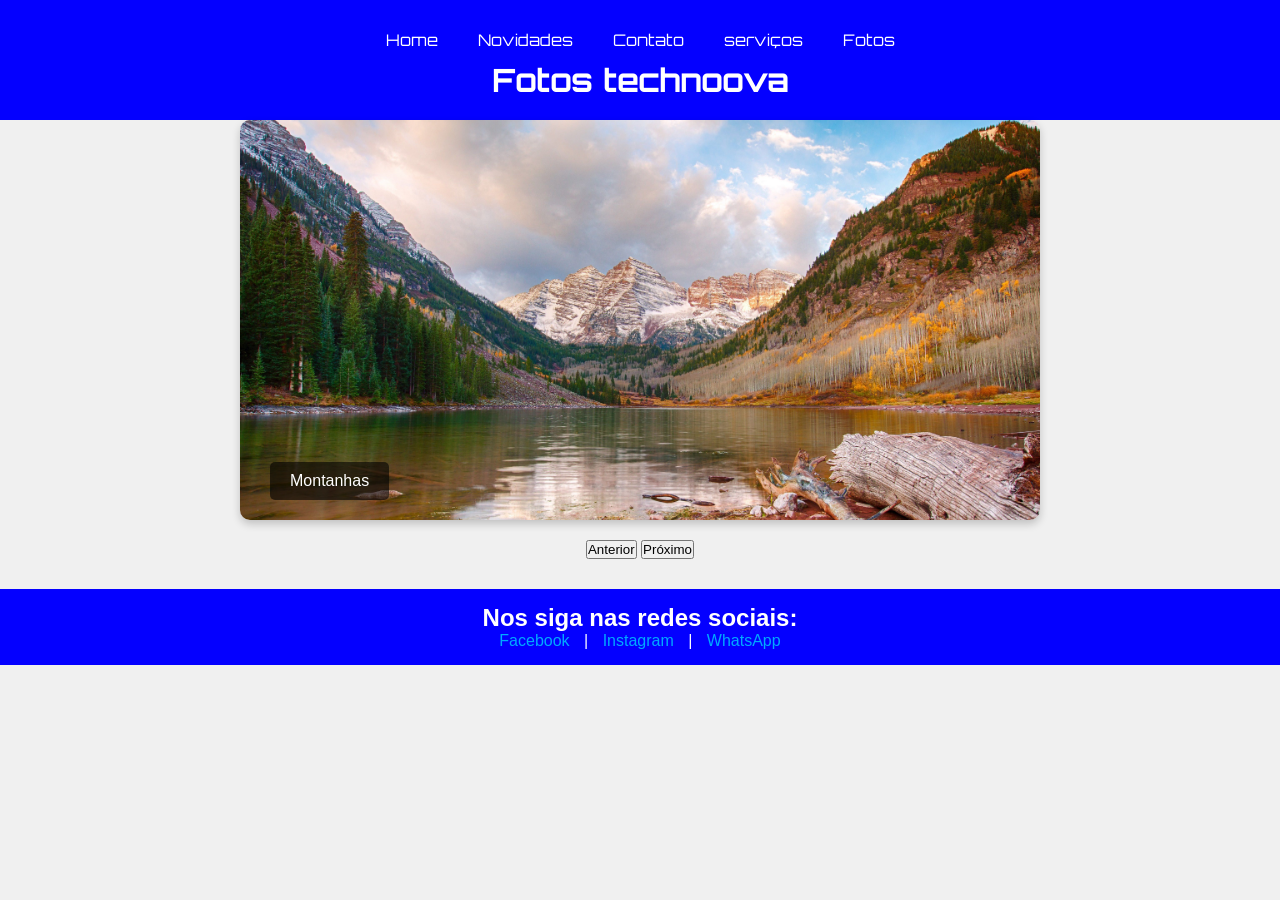
<file: abu.html>
<!DOCTYPE html>
<html lang="pt-br">
<head>
  <meta charset="UTF-8">
  <title>Fotos - TechNova</title>
  <link rel="stylesheet" href="css/abu.css">
</head>
<body>
  <header>
    <nav>
      <ul>
      <li><a href="index.html">Home</a></li>
      <li><a href="novidades.html">Novidades</a></li>
      <li><a href="contato.html">Contato</a></li>
      <li><a href="serviços.html">serviços</a></li>
      <li><a href="abu.html">Fotos</a></li>
      </ul>
    </nav>
    <h1 class="titulo-principal"> Fotos technoova</h1>
  </header>

<div>
  <div class="carousel">
    <div class="slide" style="display:block;">
      <img src="midias/img1.jpg" alt="Banner 1">
      <div class="caption">Montanhas</div>
    </div>
    <div class="slide">
      <img src="midias/img2.jpg" alt="Banner 2">
      <div class="caption">Arvores</div>
    </div>
    <div class="slide">
      <img src="midias/img3.jpg" alt="Banner 3">
      <div class="caption">Florestas</div>
    </div>
  </div>

  <div class="button-container">
    <button onclick="changeSlide(-1)">Anterior</button>
    <button onclick="changeSlide(1)">Próximo</button>
  </div>
</div>

<footer>
  <h2>Nos siga nas redes sociais:</h2>
  <p>
    <a href="https://pt-br.facebook.com/">Facebook</a> |
    <a href="https://www.instagram.com/">Instagram</a> |
    <a href="https://web.whatsapp.com/">WhatsApp</a>
  </p>
</footer>

<script src="js/abu.js"></script>

</body>
</html>
</file>
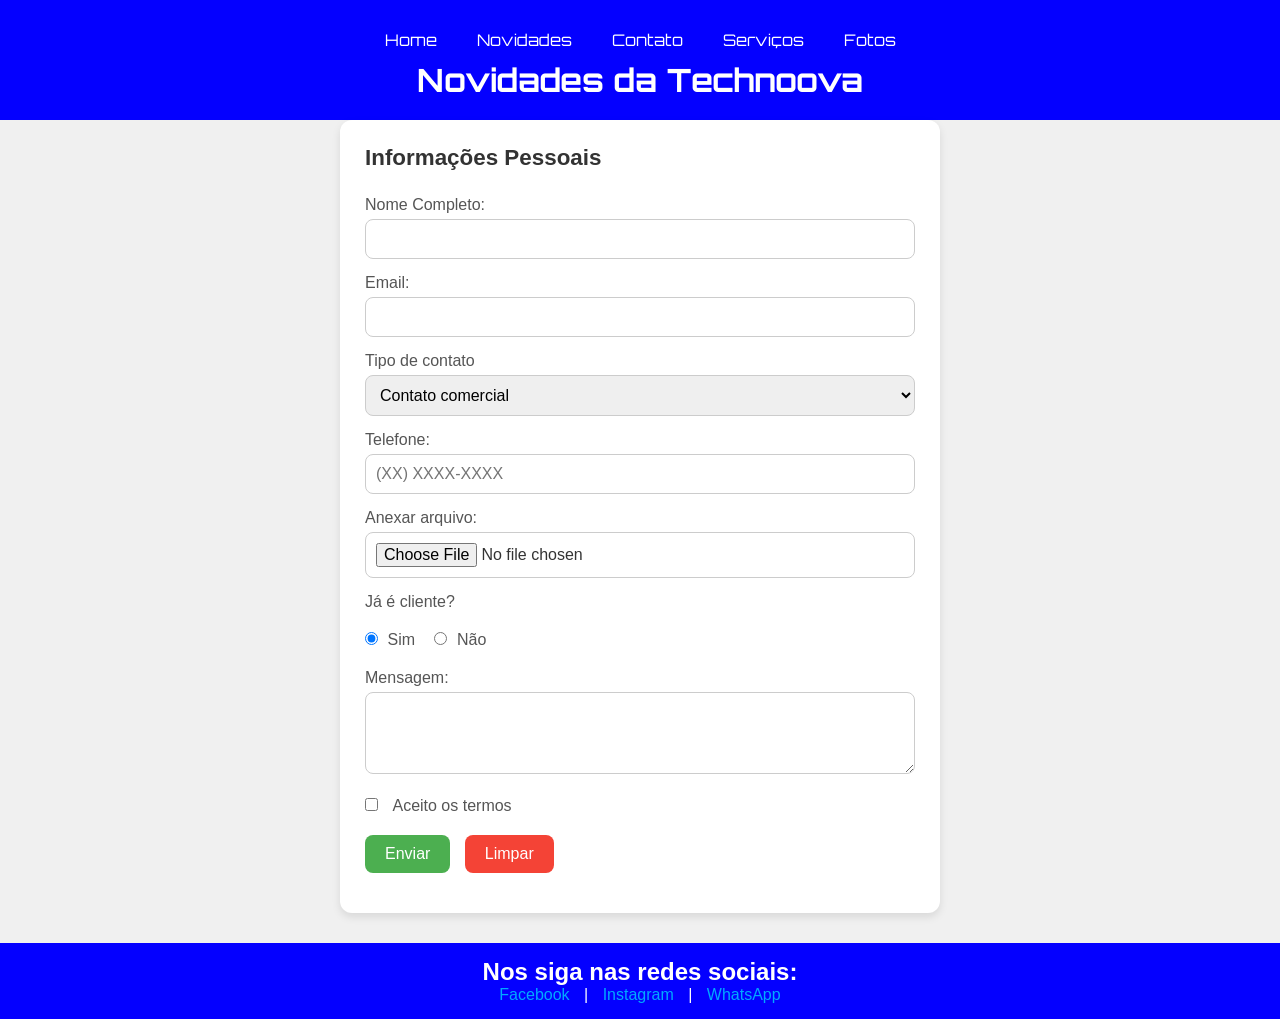
<file: contato.html>
<!DOCTYPE html>
<html lang="pt-BR">
<head>
    <meta charset="UTF-8">
    <meta name="viewport" content="width=device-width, initial-scale=1.0">
    <title>formulário completo</title>
    <link rel="stylesheet" href="css/contato.css">
</head>
<body>

  <header>
    <nav>
      <ul>
        <li><a href="index.html">Home</a></li>
        <li><a href="novidades.html">Novidades</a></li>
        <li><a href="contato.html">Contato</a></li>
        <li><a href="serviços.html">Serviços</a></li>
        <li><a href="abu.html">Fotos</a></li>
      </ul>
    </nav>
    <h1 class="titulo-principal">Novidades da Technoova</h1>
  </header>

<form action="/enviar" method="POST">
  <fieldset>
    <legend>Informações Pessoais</legend>

    <label for="nome">Nome Completo:</label>
    <input type="text" id="nome" name="nome" required>

    <label for="email">Email:</label>
    <input type="email" id="email" name="email" required>

    <label for="site">Tipo de contato</label>
    <select id="opcoes" name="opcoes">
      <option value="Contatocomercial">Contato comercial</option>
      <option value="Elogio">Elogio</option>
      <option value="Reclamação">Reclamação</option>
    </select>

    <label for="telefone">Telefone:</label>
    <input type="tel" id="telefone" name="telefone" placeholder="(XX) XXXX-XXXX">

    <label for="arquivo">Anexar arquivo:</label>
    <input type="file" id="arquivo" name="arquivo">

    <label>Já é cliente?</label>
    <div class="radio-group">
      <input type="radio" id="Sim" name="cliente" value="Sim" checked>
      <label for="Sim">Sim</label>
      <input type="radio" id="Nao" name="cliente" value="Nao">
      <label for="Nao">Não</label>
    </div>

    <label for="mensagem">Mensagem:</label>
    <textarea id="mensagem" name="mensagem" rows="4" cols="50"></textarea>

    <input type="checkbox" id="termos" required>
    <label class="termos-label" for="termos">Aceito os termos</label>

    <br>

    <button type="submit">Enviar</button>
    <button type="reset">Limpar</button>
  </fieldset>
</form>
 <footer>
    <h2>Nos siga nas redes sociais:</h2>
    <p>
      <a href="https://pt-br.facebook.com/">Facebook</a> |
      <a href="https://www.instagram.com/">Instagram</a> |
      <a href="https://web.whatsapp.com/">WhatsApp</a>
    </p>
  </footer>
</body>
</html>
</file>
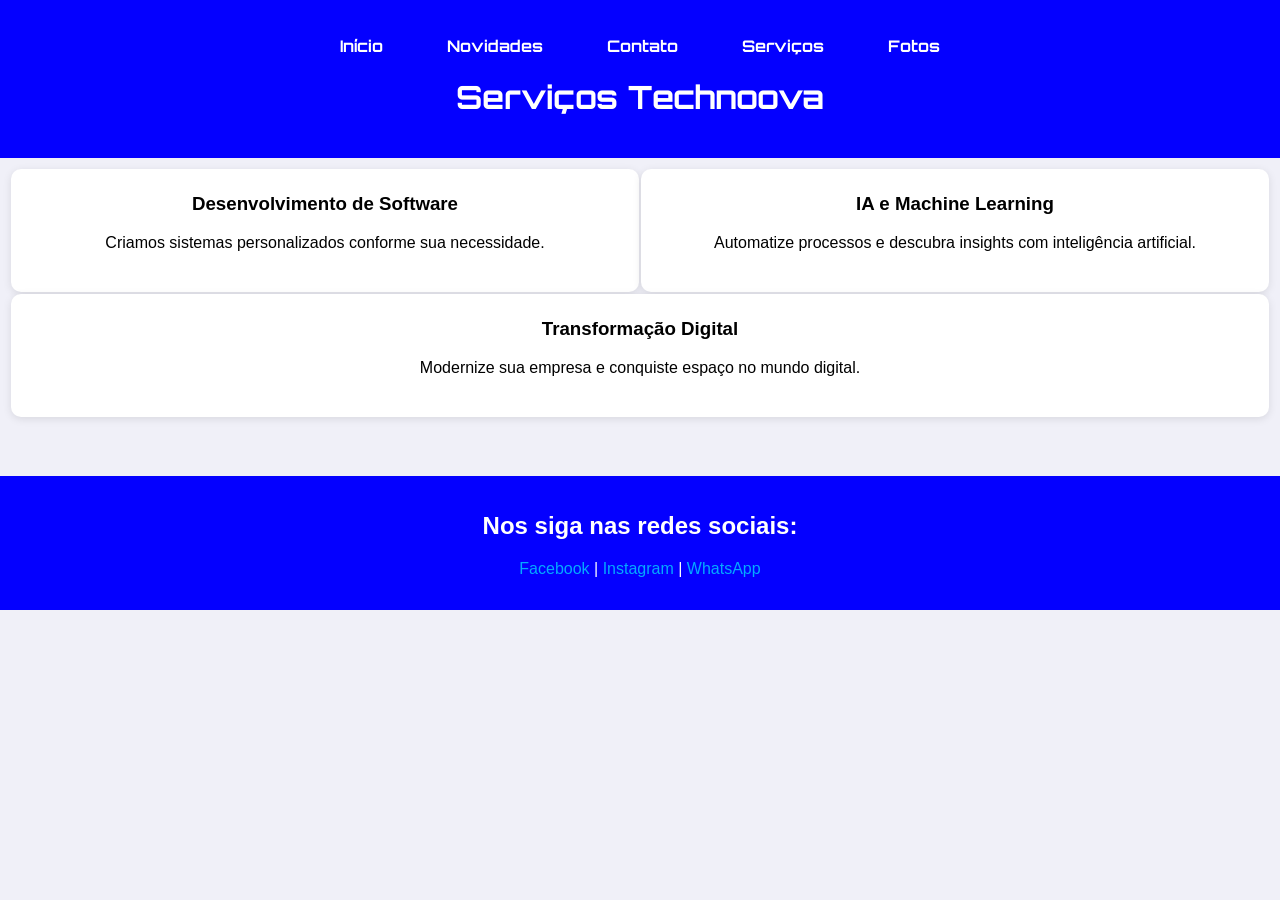
<file: serviços.html>
<!DOCTYPE html>
<html lang="pt-BR">
<head>
  <meta charset="UTF-8">
  <meta name="viewport" content="width=device-width, initial-scale=1.0">
  <title>Technoova</title>
  <link rel="stylesheet" href="css/serviços.css">
</head>
<body>
<header>
  <nav>
    <ul>
      <li><a href="index.html">Início</a></li>
      <li><a href="novidades.html">Novidades</a></li>
      <li><a href="contato.html">Contato</a></li>
      <li><a href="serviços.html">Serviços</a></li>
      <li><a href="abu.html">Fotos</a></li>
    </ul>
  </nav>
  <h1 class="titulo-principal">Serviços Technoova</h1>
  </header>
  <div class="container">
    <section class="services-section">
      <div class="service">
        <h3>Desenvolvimento de Software</h3>
        <p>Criamos sistemas personalizados conforme sua necessidade.</p>
      </div>
      <div class="service">
        <h3>IA e Machine Learning</h3>
        <p>Automatize processos e descubra insights com inteligência artificial.</p>
      </div>
      <div class="service">
        <h3>Transformação Digital</h3>
        <p>Modernize sua empresa e conquiste espaço no mundo digital.</p>
      </div>
    </section>
  </div>
  <footer>
    <h2>Nos siga nas redes sociais:</h2>
    <p>
      <a href="https://pt-br.facebook.com/">Facebook</a> |
      <a href="https://www.instagram.com/">Instagram</a> |
      <a href="https://web.whatsapp.com/">WhatsApp</a>
    </p>
  </footer>

</body>
</html>
</file>
<file: css/abu.css>
@import url('https://fonts.googleapis.com/css2?family=Orbitron:wght@400..900&display=swap');

/* Reset simples */
* {
  margin: 0;
  padding: 0;
  box-sizing: border-box;
}

body {
  font-family: Arial, sans-serif;
  background-color: #f0f0f0;
  color: #333;
}

/* Cabeçalho */
header {
  font-family: "Orbitron", sans-serif;
  font-optical-sizing: auto;
  font-weight: 200;
  font-style: normal;
  background-color: #0400ff;
  color: #fff;
  padding: 20px;
  text-align: center;
}

.titulo-principal {
  font-size: 2em;
  margin-top: 10px;
}

/* Navegação */
nav ul {
  list-style: none;
  display: flex;
  justify-content: center;
  gap: 20px;
  margin-top: 10px;
  flex-wrap: wrap;
}

nav a {
  color: #fff;
  text-decoration: none;
  padding: 5px 10px;
  border-radius: 5px;
}

nav a:hover {
  background-color: #00aaff;
}

/* Conteúdo principal */
main {
  max-width: 900px;
  margin: 20px auto;
  padding: 20px;
  background-color: #fff;
  border-radius: 8px;
}

/* Imagens */
article img {
  width: 100%;
  max-width: 600px;
  margin: 20px auto;
  display: block;
  border-radius: 10px;
}

/* Rodapé */
footer {
  background-color: #0400ff;
  color: #fff;
  text-align: center;
  padding: 15px;
  margin-top: 30px;
}

footer a {
  color: #00aaff;
  margin: 0 10px;
  text-decoration: none;
}

footer a:hover {
  text-decoration: underline;
}

/* Responsivo */
@media (max-width: 600px) {
  nav ul {
    flex-direction: column;
    gap: 10px;
  }

  .titulo-principal {
    font-size: 1.5em;
  }

  main {
    padding: 15px;
  }
}

/* Carousel */
.carousel {
  position: relative;
  width: 800px;
  height: 400px;
  overflow: hidden;
  border-radius: 10px;
  box-shadow: 0 4px 8px rgba(0,0,0,0.2);
  margin: 0 auto;
}

.slide {
  display: none;
  position: absolute;
  width: 100%;
  height: 100%;
}

.slide img {
  width: 100%;
  height: 100%;
  object-fit: cover;
}

.caption {
  position: absolute;
  bottom: 20px;
  left: 30px;
  background: rgba(0,0,0,0.6);
  color: #fff;
  padding: 10px 20px;
  border-radius: 5px;
}

.button-container {
  text-align: center;
  margin-top: 20px;
}
 /* Rodapé */
 footer {
    background-color: #0400ff;
    color: #fff;
    text-align: center;
    padding: 15px;
    margin-top: 30px;
  }
  
  footer a {
    color: #00aaff;
    margin: 0 10px;
    text-decoration: none;
  }
  
  footer a:hover {
    text-decoration: underline;
  }
  
  /* Responsivo */
  @media (max-width: 600px) {
    nav ul {
      flex-direction: column;
      gap: 10px;
    }
  
    .titulo-principal {
      font-size: 1.5em;
    }
  
    main {
      padding: 15px;
    }
  }
</file>
<file: css/contato.css>
@import url('https://fonts.googleapis.com/css2?family=Orbitron:wght@400..900&display=swap');

/* Reset simples */
* {
  margin: 0;
  padding: 0;
  box-sizing: border-box;
}

body {
  font-family: Verdana, sans-serif;
  background-color: #f0f0f0;
  color: #333;
}

/* Cabeçalho */
header {
  font-family: "Orbitron", sans-serif;
  font-optical-sizing: auto;
  font-weight: 200;
  font-style: normal;
  background-color: #0400ff;
  color: #fff;
  padding: 20px;
  text-align: center;
}

.titulo-principal {
  font-size: 2em;
  margin-top: 10px;
}

/* Navegação */
nav ul {
  list-style: none;
  display: flex;
  justify-content: center;
  gap: 20px;
  margin-top: 10px;
  flex-wrap: wrap;
}

nav a {
  color: #fff;
  text-decoration: none;
  padding: 5px 10px;
  border-radius: 5px;
}

nav a:hover {
  background-color: #00aaff;
}

/* Conteúdo principal */
main {
  max-width: 900px;
  margin: 20px auto;
  padding: 20px;
  background-color: #fff;
  border-radius: 8px;
}

/* Imagens */
article img {
  width: 100%;
  max-width: 600px;
  margin: 20px auto;
  display: block;
  border-radius: 10px;
}

/* Rodapé */
footer {
  background-color: #0400ff;
  color: #fff;
  text-align: center;
  padding: 15px;
  margin-top: 30px;
}

footer a {
  color: #00aaff;
  margin: 0 10px;
  text-decoration: none;
}

footer a:hover {
  text-decoration: underline;
}

/* Formulário */
form {
  background-color: #ffffff;
  padding: 25px;
  border-radius: 12px;
  max-width: 600px;
  margin: auto;
  box-shadow: 0 4px 8px rgba(0, 0, 0, 0.1);
}

fieldset {
  border: none;
  margin-bottom: 15px;
}

legend {
  font-size: 1.4em;
  font-weight: bold;
  margin-bottom: 10px;
  color: #333;
}

label {
  display: block;
  margin-top: 15px;
  margin-bottom: 5px;
  color: #555;
}

input[type="text"],
input[type="email"],
input[type="tel"],
input[type="file"],
select,
textarea {
  width: 100%;
  padding: 10px;
  border: 1px solid #ccc;
  border-radius: 8px;
  box-sizing: border-box;
  font-size: 1em;
}

textarea {
  resize: vertical;
}

input[type="radio"],
input[type="checkbox"] {
  margin-right: 5px;
}

.radio-group label {
  display: inline-block;
  margin-right: 15px;
}

button {
  margin-top: 20px;
  padding: 10px 20px;
  font-size: 1em;
  border: none;
  border-radius: 8px;
  cursor: pointer;
  margin-right: 10px;
}

button[type="submit"] {
  background-color: #4CAF50;
  color: white;
}

button[type="reset"] {
  background-color: #f44336;
  color: white;
}

#termos {
  margin-top: 20px;
}

.termos-label {
  display: inline;
  margin-left: 5px;
}

/* Responsivo */
@media (max-width: 600px) {
  nav ul {
    flex-direction: column;
    gap: 10px;
  }

  .titulo-principal {
    font-size: 1.5em;
  }

  main {
    padding: 15px;
  }

  form {
    padding: 15px;
  }
}
</file>
<file: css/serviços.css>
@import url('https://fonts.googleapis.com/css2?family=Orbitron:wght@400..900&display=swap');

header {
    font-family: "Orbitron", sans-serif;
    font-optical-sizing: auto;
    font-weight: 200;
    font-style: normal;
    background-color: #0400ff;
    color: #fff;
    padding: 20px;
    display: flex;
    flex-direction: column;
    align-items: center;
    justify-content: center;
    text-align: center;
  }
  
  .titulo-principal {
    font-size: 2em;
    margin-top: 5px;
  }
  
  
body {
  font-family: Arial, sans-serif;
  margin: 0;
  padding: 0;
  background-color: #f0f0f8;
}

nav {
  font-family: "Orbitron", sans-serif;
  font-optical-sizing: auto;
  font-weight: 200;
  font-style: normal;
  background-color: #0400ff;
  padding: 1em 0;
}

nav ul {
  list-style: none;
  display: flex;
  justify-content: center;
  gap: 2em;
  margin: 0;
  padding: 0;
}

nav a {
  color: white;
  text-decoration: none;
  font-weight: bold;
  padding: 0.5em 1em;
  border-radius: 5px;
}

nav a:hover {
  background-color: #00aaff;
}

.container {
  display: flex;
  justify-content: center;
  align-items: center;
}

.services-section {
  display: flex;
  flex-wrap: wrap;
  justify-content: space-between;
  margin: 5px;
  padding: 5px;
}

.service {
  flex: 1 1 30%;
  background-color: #ffffff;
  padding: 1.5em;
  border-radius: 10px;
  box-shadow: 0 2px 8px rgba(0, 0, 0, 0.1);
  text-align: center;
  margin: 1px;
}

.service h3 {
  margin-top: 0;
}

/* Rodapé */
footer {
  background-color: #0400ff;
  color: white;
  text-align: center;
  padding: 1em;
  margin-top: 3em;
}

footer a {
  color: #04aaff;
  text-decoration: none;
}

footer a:hover {
  text-decoration: underline;
  background-color: #7a7a7a;
}

/* Responsivo */
@media (max-width: 768px) {
  .service {
    flex: 1 1 100%;
  }
}

@media (max-width: 600px) {
  nav ul {
    flex-direction: column;
    gap: 1em;
  }
}

a:hover {
  background-color: rgba(240, 241, 255, 0.692);
}
</file>
